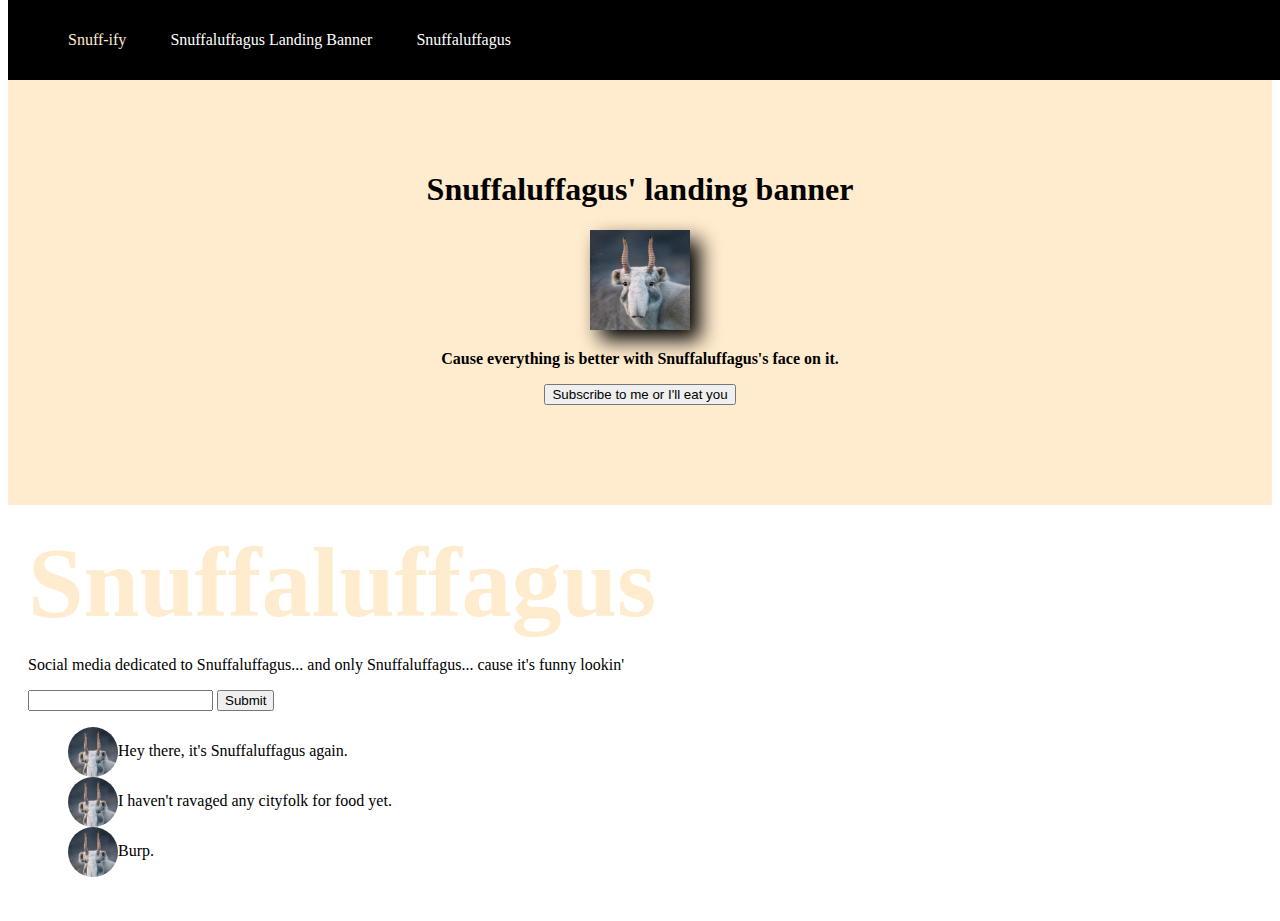
<file: index.html>
<!DOCTYPE html>
<html lang="en">
<head>
    <meta charset="UTF-8">
    <meta name="viewpoint" content="width=device-width, initial=scale=1.0">
    <meta http-equiv="X-UA-Compatible" content="ie=edge">
    <title>Snuffaluffagus!</title>
    <link rel="stylesheet" href="./css/index.css">
</head>
<body>
    <!--Navbar section-->
    <nav class="navbar">
        <ul>
            <li><a class="blue" href="">Snuff-ify</a></li>
            <li><a href="">Snuffaluffagus Landing Banner</a></li>
            <li><a href="">Snuffaluffagus</a></li>
        </ul>
    </nav>


    <!--Banner section-->
    <div class="banner">
        <h1>Snuffaluffagus' landing banner</h1>
        <img id="small-snuff" src="images/IMG_4032.JPG" alt="The Snuffaluffagus has escaped!">
        <p class="bold">Cause everything is better with Snuffaluffagus's face on it.</p>
        <button>Subscribe to me or I'll eat you</button>
    </div>

    <!--Snuffaluffagus section-->
    <div class="snuff-section">
        <span id="snuff" class="bold">Snuffaluffagus</span>
        <p>Social media dedicated to Snuffaluffagus... and only Snuffaluffagus... cause it's funny lookin'</p>
        <form action="">
            <input type="text">
            <input type="submit" value="Submit">
        </form>
        <div class="greets">
            <ul>
                <li><div class="avatar"></div><span>Hey there, it's Snuffaluffagus again.</span></li>
                <li><div class="avatar"></div><span>I haven't ravaged any cityfolk for food yet.</span></li>
                <li><div class="avatar"></div><span>Burp.</span></li>
            </ul>
        </div>
    </div>  
</body>
</html>
</file>
<file: css/index.css>
.navbar{
    position: fixed;
    width: 100%;
    top: 0;
    background-color: black;
    color: blanchedalmond;
}

.navbar li{
    display: inline-block;
    padding: 15px 20px;
}

.navbar a{
    text-decoration: none;
    color: white

}

.banner{
    background-color: blanchedalmond;
    margin-top: 50px;
    text-align: center;
    padding: 100px 0;
}

#small-snuff{
    height:100px;
    width: 100px;
    filter: drop-shadow(10px 10px 10px black);
}

.snuff-section{
    padding: 20px;
}

#snuff{
    color: blanchedalmond;
    font-size: 100px;
}

.bold{
    font-weight: 900;
}

.avatar{
    background-image: url(../images/IMG_4032.JPG);
    background-size: cover;
    height: 50px;
    width: 50px;
    border-radius: 50%;
    display: inline-block;
    vertical-align: middle;
}

a.blue{
    color: blanchedalmond;
}

.greets ul{
    list-style-type: none;
}
</file>
